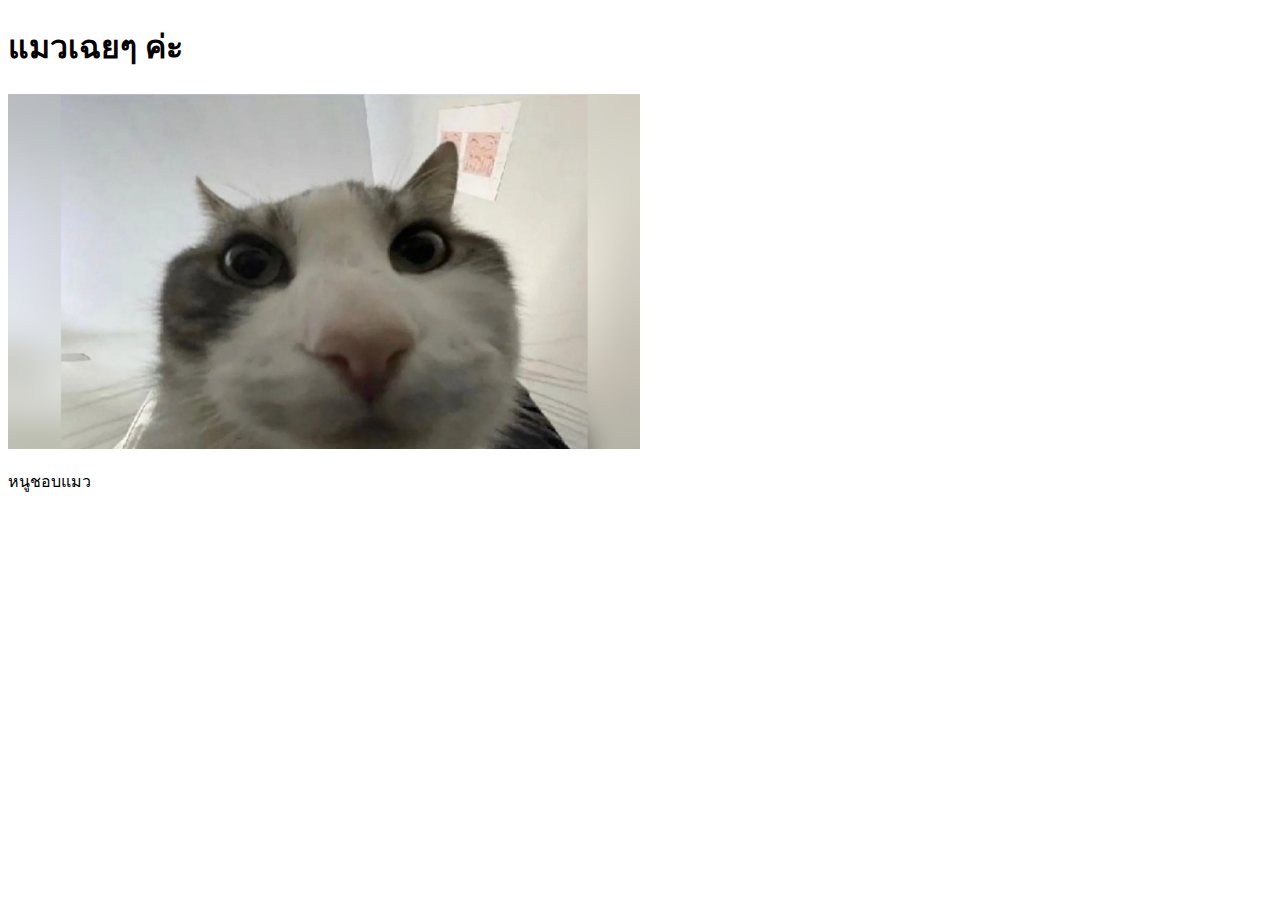
<file: test-site/index.html>
<!DOCTYPE html>
<html>
    <head>
        <meta charset="utf-8"/>
        <title>Yadaporn's example page in 2025</title>
        <!-- <link rel="stylesheet" href="styles/style.css"> -->
    </head>
    <body>
        <h1>แมวเฉยๆ ค่ะ</h1>
        <img src="images/yadaporn-717-3.jpg" width="50%"height="50%" alt="My test image"/>
        <p>หนูชอบแมว</p>
    
       
    </body>
</html>
</file>
<file: test-site/styles/style.css>
/* p {
	color: red;
} */
/*html {
  font-size: 10px; /* px means 'pixels': the base font size is now 10 pixels high  */
  font-family: 'Open Sans', sans-serif; /* this should be the rest of the output you got from Google fonts */
}
h1 {
  font-size: 60px;
  text-align: center;
} */
html {
  background-color:#00539F;
}
body {
  width: 600px;
  margin: 0 auto;
  background-color: #FF9500;
  padding: 0 20px 20px 20px;
  border: 5px solid black;
}
h1 {
  margin: 0;
  padding: 20px 0;
  color: #00539F;
  text-shadow: 3px 3px 1px black;
}
img {
  display: block;
  margin: 0 auto;
}
</file>
